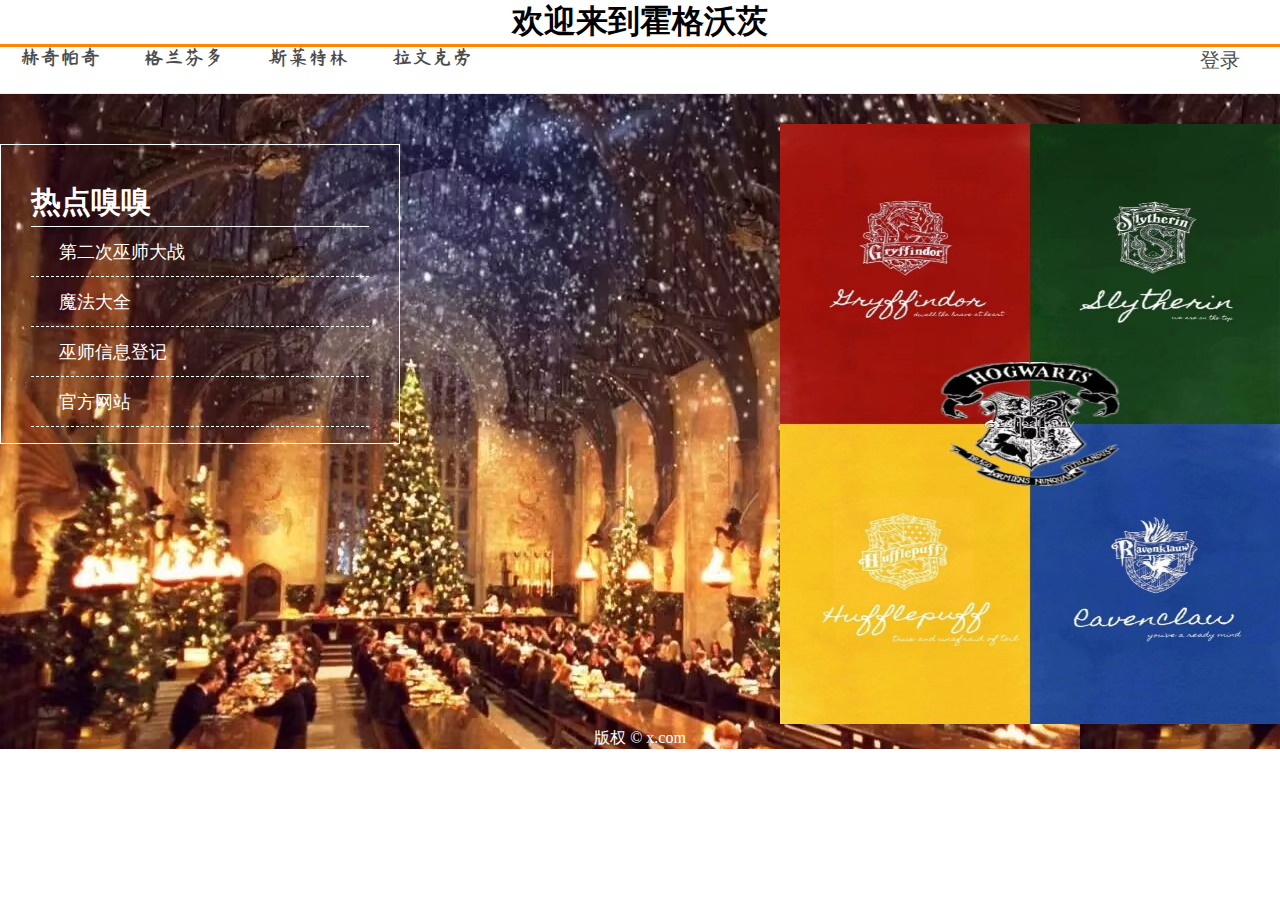
<file: index.html>
<!DOCTYPE html>
<html>

    <head>
        <meta charset="utf-8" />
        <meta name="author" content="cyb">
        <title>霍格沃茨：一段校史</title>
        <link rel="stylesheet" type="text/css" href="css/index.css">
        <meta name="viewport" content="width=device-width, initial-scale=1" />
	</head>

<body>
<h1 style="margin-bottom:0;text-align:center;">欢迎来到霍格沃茨</h1>

<div class="topp">
	<a href="hufflepuff.html" class="web-font" target='__blank'>赫奇帕奇</a>
	<a href="gryffindor.html" class="web-font" target='__blank'>格兰芬多</a>
	<a href="slytherin.html" class="web-font" target='__blank'>斯莱特林</a>
	<a href="ravenclaw.html" class="web-font" target='__blank'>拉文克劳</a>
	<a style="float: right;" href="log.html" class="web-font" target='__blank'>登录</a>
</div>

<div class="container">

<div class="news">
<h2>热点嗅嗅</h2>
<ul>
<li><a href="second.html" target='__blank'>第二次巫师大战</a></li>
<li><a href="magic.html" target='__blank'>魔法大全</a></li>
<li><a href="login.html" target='__blank'>巫师信息登记</a></li>
<li><a href="https://www.wizardingworld.com/" target='__blank'>官方网站</a></li>
</ul>
</div>

<div style="height:auto;width:auto;float:right;margin-top:30px;">
<img src="img/four.jpg" alt="这里是文字提示，当前图片无法载入" width="500" height="600"></div>

<div style="margin-top:0;clear:both;text-align:center;color: white;">
版权 © x.com</div>

</div>
	
</body>
</html>
</file>
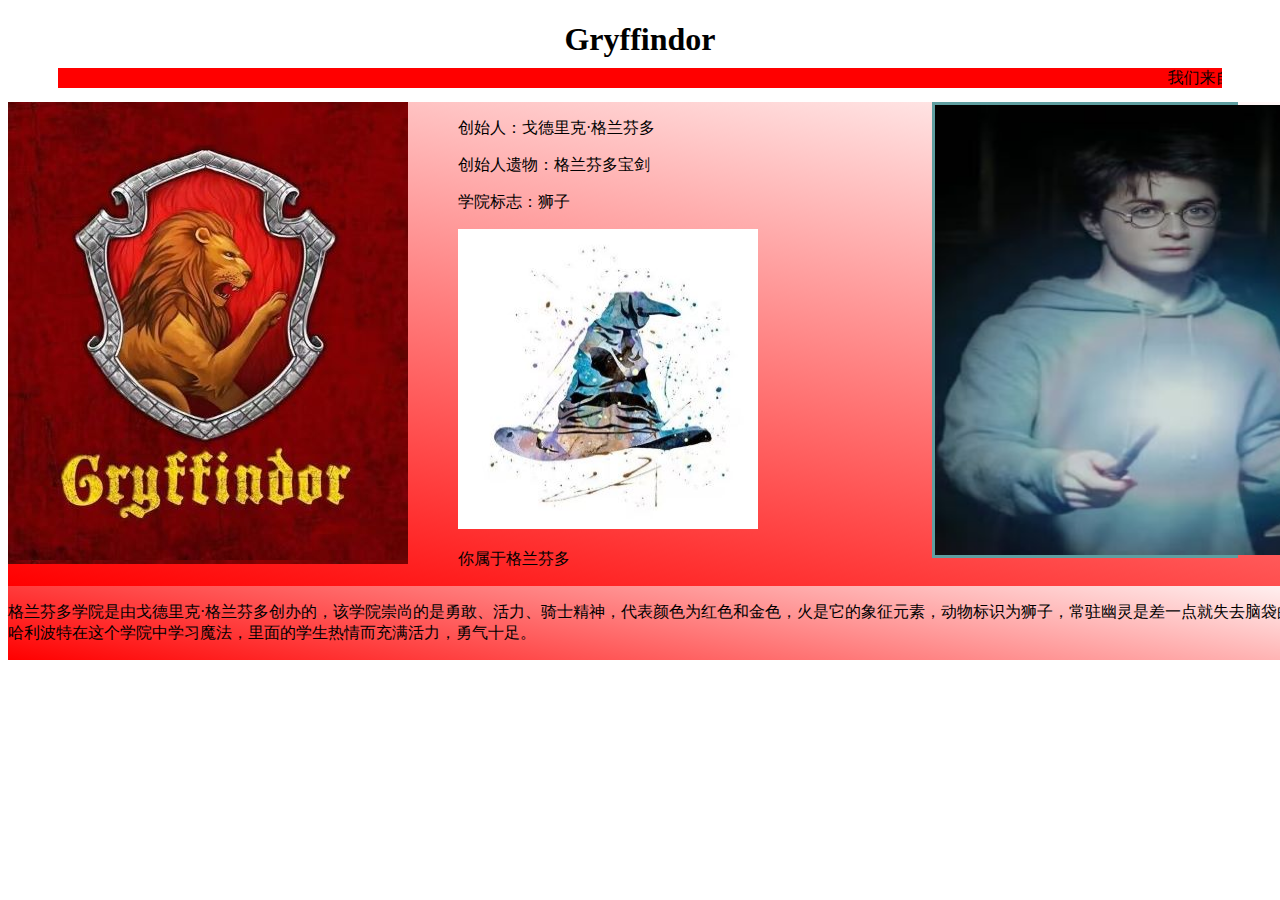
<file: gryffindor.html>
<!DOCTYPE html>
<html>

    <head>
        <meta charset="utf-8" />
        <meta name="author" content="cyb">
        <title>格兰芬多</title>
        <link rel="stylesheet" type="text/css" href="css/four.css">
        <script src="js/four.js"></script>
</head>
<body>
<h1 style="margin-bottom:0;text-align:center;">Gryffindor</h1>
<marquee bgcolor="red" height="20px" vspace="10" hspace="50">
我们来自荒野，我们渴望力量，我们充满理想，我们英勇无畏，我们正义果敢，我们永不言弃，我们是格兰芬多！
</marquee>

<div class="gr clearfix">

<div style="float: left;width: 400px;height: 462px; background-image: url(img/glog.jpg);"></div>

<div style="float:left; margin-left: 50px;">
<p>创始人：戈德里克·格兰芬多</p>
<p>创始人遗物：格兰芬多宝剑</p>
<p>学院标志：狮子</p>
<img src="img/div.jpg" alt="这里是文字提示，当前图片无法载入" width="300" height="300">
<p>你属于格兰芬多</p>
</div>

<div style="float:right; margin-right: 150px;">

  <div>
    <div class="imgBox">
    <img class="img-slide img1" src="img/hl.jpg" alt="1">
    <img class="img-slide img2" src="img/hm.jpg" alt="2">
    <img class="img-slide img3" src="img/ron.jpg" alt="3">
  </div>

</div>

</div>

</div>
<div class="gr clearfix">
<p>格兰芬多学院是由戈德里克·格兰芬多创办的，该学院崇尚的是勇敢、活力、骑士精神，代表颜色为红色和金色，火是它的象征元素，动物标识为狮子，常驻幽灵是差一点就失去脑袋的尼克，主角哈利波特在这个学院中学习魔法，里面的学生热情而充满活力，勇气十足。</p>
</div>
</body>
</html>
</file>
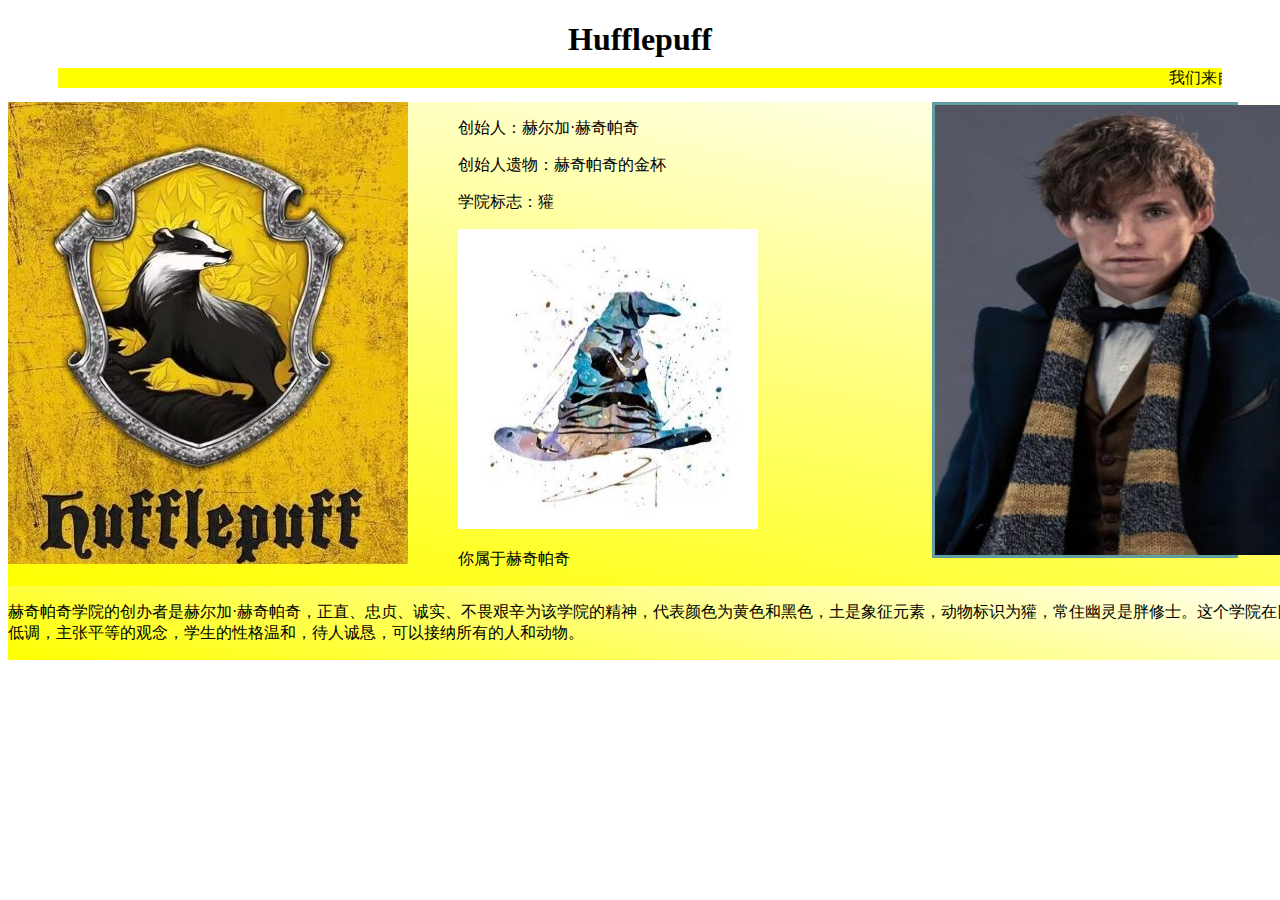
<file: hufflepuff.html>
<!DOCTYPE html>
<html>

    <head>
        <meta charset="utf-8" />
        <meta name="author" content="cyb">
        <title>赫奇帕奇</title>
        <link rel="stylesheet" type="text/css" href="css/four.css">
        <script src="js/four.js"></script>
</head>
<body>
<h1 style="margin-bottom:0;text-align:center;">Hufflepuff</h1>
<marquee bgcolor="yellow" height="20px" vspace="10" hspace="50">
我们来自森林，我们心怀大爱，我们忠于自然，我们正直忠诚，我们坚韧诚实，我们不畏艰险，我们是赫奇帕奇！
</marquee>

<div class="hu clearfix">

<div style="float: left;width: 400px;height: 462px; background-image: url(img/hlog.jpg);"></div>

<div style="float:left; margin-left: 50px;">
<p>创始人：赫尔加·赫奇帕奇</p>
<p>创始人遗物：赫奇帕奇的金杯</p>
<p>学院标志：獾</p>
<img src="img/div.jpg" alt="这里是文字提示，当前图片无法载入" width="300" height="300">
<p>你属于赫奇帕奇</p>
</div>

<div style="float:right; margin-right: 150px;">

  <div>
    <div class="imgBox">
    <img class="img-slide img1" src="img/niute.jpg" alt="1">
    <img class="img-slide img2" src="img/sd.jpg" alt="2">
<!--     <img class="img-slide img3" src="img/xtlx.jpg" alt="3"> -->
  </div>

</div>

</div>

</div>
<div class="hu clearfix">
<p>赫奇帕奇学院的创办者是赫尔加·赫奇帕奇，正直、忠贞、诚实、不畏艰辛为该学院的精神，代表颜色为黄色和黑色，土是象征元素，动物标识为獾，常住幽灵是胖修士。这个学院在四大学院中最低调，主张平等的观念，学生的性格温和，待人诚恳，可以接纳所有的人和动物。</p>
</div>
</body>
</html>
</file>
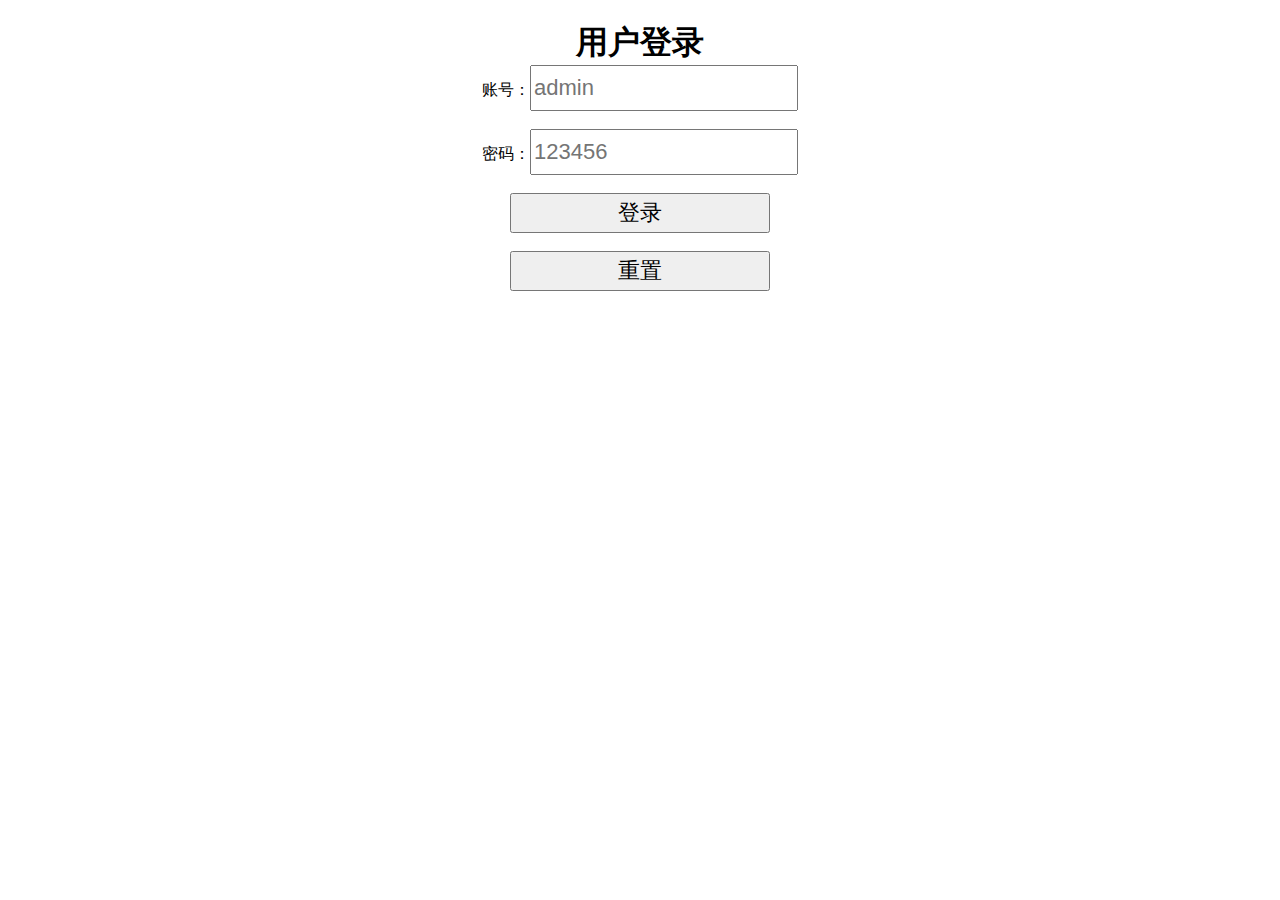
<file: log.html>
<!DOCTYPE html>
<html>
<head>
    <title>登录</title>
    <meta charset="utf-8" />
    <script src="js/jquery-3.6.1.js"></script>
    <script src="js/log.js"></script>
</head>
<body>
<div><h1 style="margin-bottom:0;text-align:center;">用户登录</h1></div>
<div style="float: left;width: 20%;height: 600px;"></div>
<div style="float: left;width: 60%;height: 600px;text-align: center;">
    <from id="from">
        账号：<input id="txt_name" type="text" style="height: 40px; width: 260px;font-size: 22px;" 
        placeholder="admin"/>
        <br><br>
        密码：<input id="txt_pwsd" type="password" style="height: 40px; width: 260px;font-size: 22px;"placeholder="123456"/>
        <br><br>
        <input id="btn_login" type="button" value="登录" style="height: 40px; width: 260px;font-size: 22px;"/>
        <br><br>
        <input id="btn_reset" type="button" value="重置" style="height: 40px; width: 260px;font-size: 22px;"/>
    </from>
</div> 
</body>
</html>
</file>
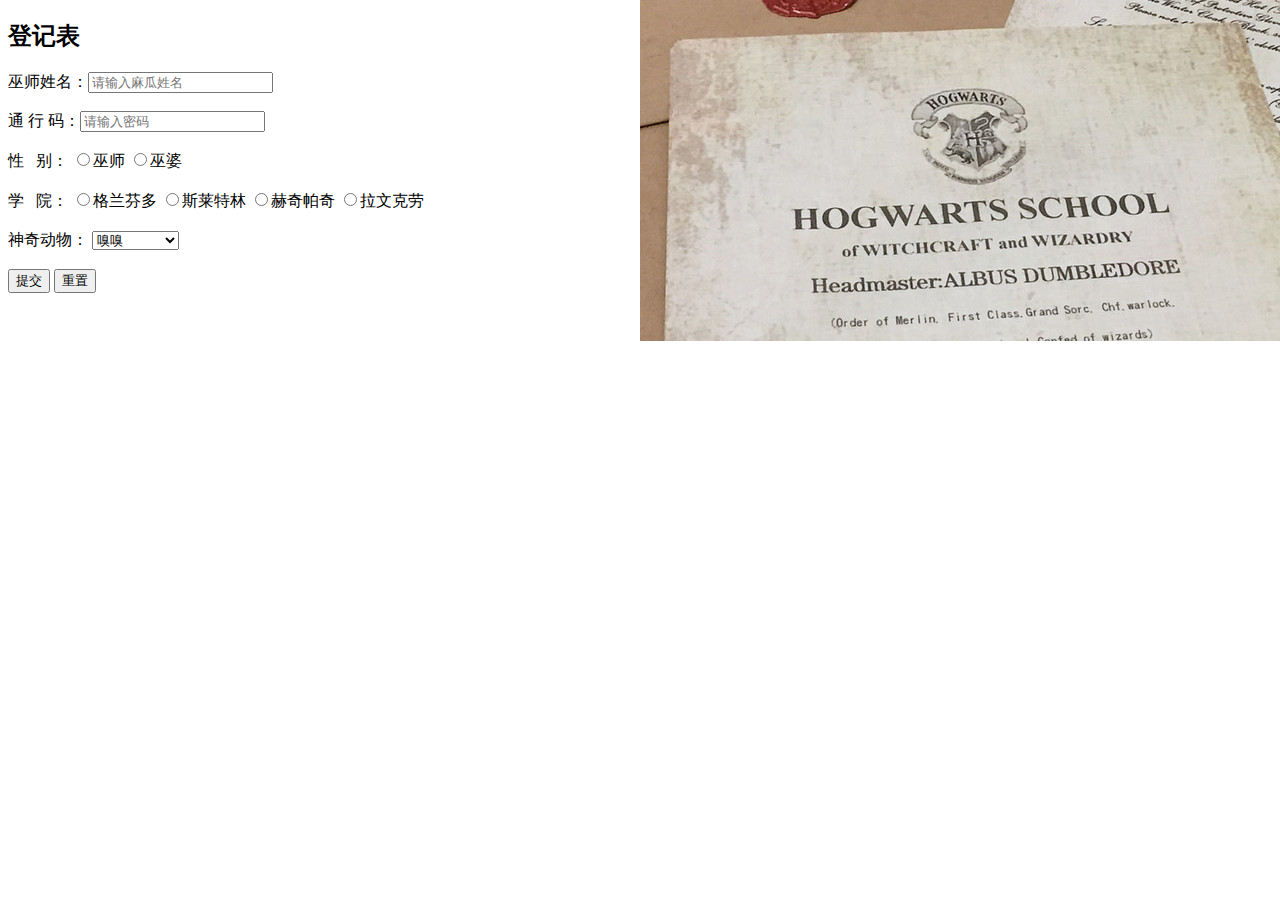
<file: login.html>
<!DOCTYPE html>
<html>

    <head>
        <meta charset="utf-8" />
        <meta name="author" content="cyb">
        <title>魔法部通行证</title>

    <style>
		body 
{
	background-image: url(img/admin.jpg);
	background-repeat:no-repeat;
	background-position:right top;
}
	</style>
    </head>

	<body>
		<form action="">
			
			<h2>登记表</h2>
			巫师姓名：<input type="text" placeholder="请输入麻瓜姓名">
			<br><br>
					
			通&nbsp;行&nbsp;码：<input type="password" placeholder="请输入密码">

			<br><br>
			性&nbsp;&nbsp;&nbsp;别：
			<input type="radio" name="sex">巫师
			<input type="radio" name="sex">巫婆
	
			<br><br>
			学&nbsp;&nbsp;&nbsp;院：
			<input type="radio" name="class">格兰芬多
			<input type="radio" name="class">斯莱特林
			<input type="radio" name="class">赫奇帕奇
			<input type="radio" name="class">拉文克劳

			<br><br>

			神奇动物：
			<select name="神奇动物">
			<option value="嗅嗅">嗅嗅</option>
			<option value="护树罗锅">护树罗锅</option>
			<option value="八眼巨蛛">八眼巨蛛</option>
			<option value="混血猫狸子">混血猫狸子</option>
			</select>

			<br><br>
			<input type="submit" value="提交">
			<input type="reset" value="重置">
		</form>
    </body>

</html>
</file>
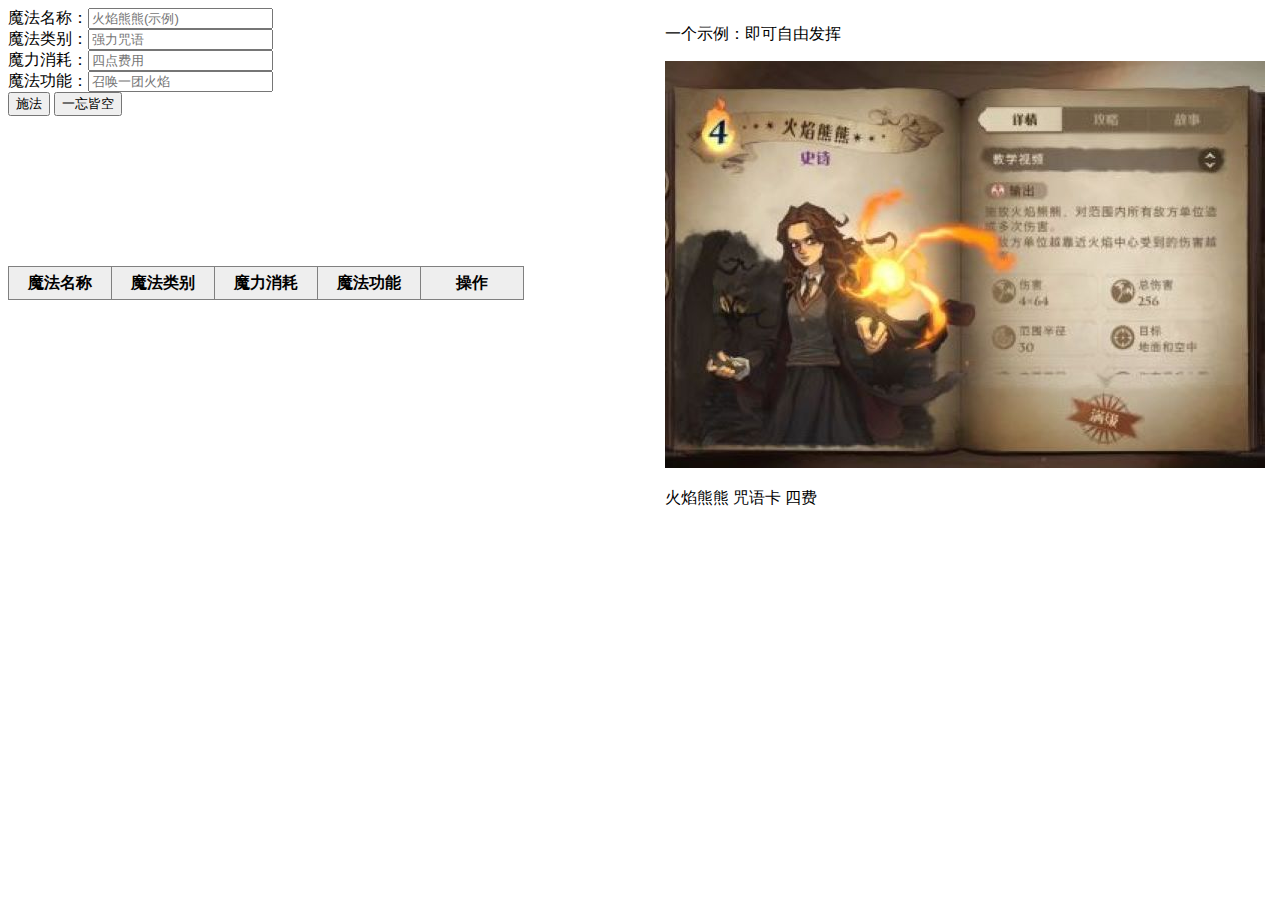
<file: magic.html>
<!DOCTYPE html>
<html>
	<head>
		<meta charset="utf-8">
		<title>魔法大全</title>
		<link rel="stylesheet" type="text/css" href="css/magic.css">
	</head>
	<body>
	<div class="left">
		魔法名称：<input type="text" placeholder="火焰熊熊(示例)"/><br>
		魔法类别：<input type="text" placeholder="强力咒语"/><br>
		魔力消耗：<input type="text" placeholder="四点费用"/><br>
		魔法功能：<input type="text" placeholder="召唤一团火焰"/><br>
		<button type="button" onclick="add()">施法</button>
		<button type="button" onclick="reset()">一忘皆空</button>

		<table border="" cellspacing="" cellpadding="">
			<tr>
				<th>魔法名称</th>
				<th>魔法类别</th>
				<th>魔力消耗</th>
				<th>魔法功能</th>
				<th>操作</th>
			</tr>
		</table>
		</div>
	<div class="right">
	<p>一个示例：即可自由发挥</p>
	<img src="img/fire.jpg">
	<p>火焰熊熊 咒语卡 四费</p>
	</div>

		<script type="text/javascript">
			let myinp = document.querySelectorAll("input")
			let mytab = document.querySelector("table")


			function reset() {
				for (let i = 0; i < myinp.length; i++) {
					myinp[i].value = ""
				}
			}

			function add() {
				let change = true
				let chabtn = document.createElement("input")
				chabtn.setAttribute("type", "button")
				chabtn.setAttribute("value", "修改")

				let delbtn = document.createElement("input")
				delbtn.setAttribute("type", "button")
				delbtn.setAttribute("value", "删除")

				let newtr = document.createElement("tr")
				let newtd1 = document.createElement("td")
				newtd1.innerHTML = myinp[0].value
				let newtd2 = document.createElement("td")
				newtd2.innerHTML = myinp[1].value
				let newtd3 = document.createElement("td")
				newtd3.innerHTML = myinp[2].value
				let newtd4 = document.createElement("td")
				newtd4.innerHTML = myinp[3].value
				let newtd5 = document.createElement("td")


				newtd5.appendChild(chabtn)
				newtd5.appendChild(delbtn)
				newtr.appendChild(newtd1)
				newtr.appendChild(newtd2)
				newtr.appendChild(newtd3)
				newtr.appendChild(newtd4)
				newtr.appendChild(newtd5)
				mytab.appendChild(newtr)

				delbtn.onclick = function() {
					this.parentNode.parentNode.remove()
				}

				chabtn.onclick = function() {
					if (change) {
						for (let i = 0; i < this.parentNode.parentNode.children.length - 1; i++) {
							this.parentNode.parentNode.children[i].innerHTML =
								`<input type="text" value="${this.parentNode.parentNode.children[i].innerHTML}"></input>`
						}
						chabtn.value = "保存"
						change = false
					} else {
						for (let i = 0; i < this.parentNode.parentNode.children.length - 1; i++) {
							this.parentNode.parentNode.children[i].innerHTML = this.parentNode.parentNode.children[i].children[0].value
						}
						chabtn.value = "修改"
						change = true
					}
				}
			}
		</script>
	</body>
</html>
</file>
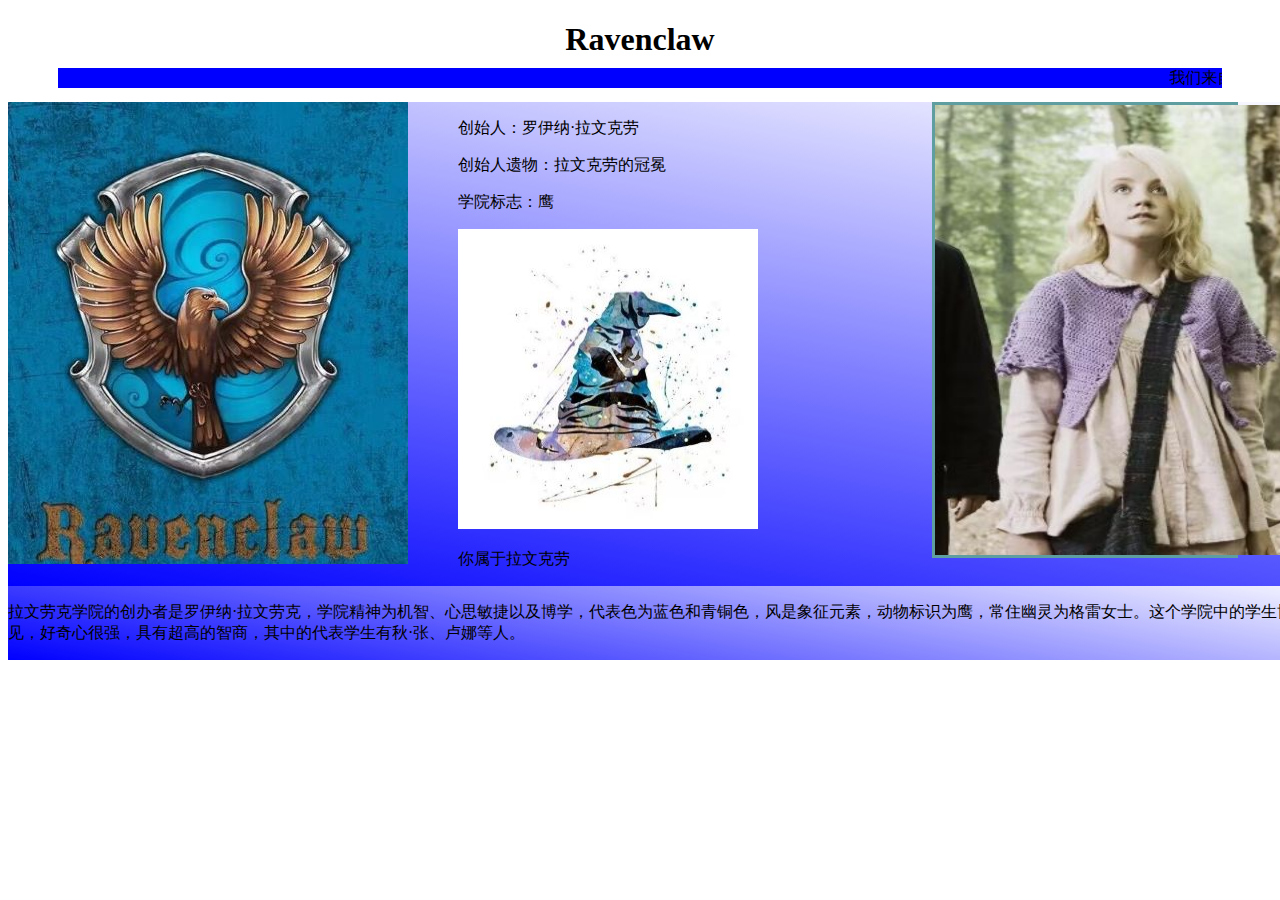
<file: ravenclaw.html>
<!DOCTYPE html>
<html>

    <head>
        <meta charset="utf-8" />
        <meta name="author" content="cyb">
        <title>拉文克劳</title>
        <link rel="stylesheet" type="text/css" href="css/four.css">
        <script src="js/four.js"></script>
</head>
<body>
<h1 style="margin-bottom:0;text-align:center;">Ravenclaw</h1>
<marquee bgcolor="blue" height="20px" vspace="10" hspace="50">
我们来自河畔，我们聪慧过人，我们冷静思考，我们刻骨钻研，我们追求真理，我们永不言弃，我们是拉文克劳！
</marquee>

<div class="rv clearfix">

<div style="float: left;width: 400px;height: 462px; background-image: url(img/rlog.jpg);"></div>

<div style="float:left; margin-left: 50px;">
<p>创始人：罗伊纳·拉文克劳</p>
<p>创始人遗物：拉文克劳的冠冕</p>
<p>学院标志：鹰</p>
<img src="img/div.jpg" alt="这里是文字提示，当前图片无法载入" width="300" height="300">
<p>你属于拉文克劳</p>
</div>

<div style="float:right; margin-right: 150px;">

  <div>
    <div class="imgBox">
    <img class="img-slide img1" src="img/luna.jpg" alt="1">
    <img class="img-slide img2" src="img/qz.jpg" alt="2">
<!--     <img class="img-slide img3" src="img/xtlx.jpg" alt="3"> -->
  </div>

</div>

</div>

</div>
<div class="rv clearfix">
<p>拉文劳克学院的创办者是罗伊纳·拉文劳克，学院精神为机智、心思敏捷以及博学，代表色为蓝色和青铜色，风是象征元素，动物标识为鹰，常住幽灵为格雷女士。这个学院中的学生博学而有远见，好奇心很强，具有超高的智商，其中的代表学生有秋·张、卢娜等人。</p>
</div>
</body>
</html>
</file>
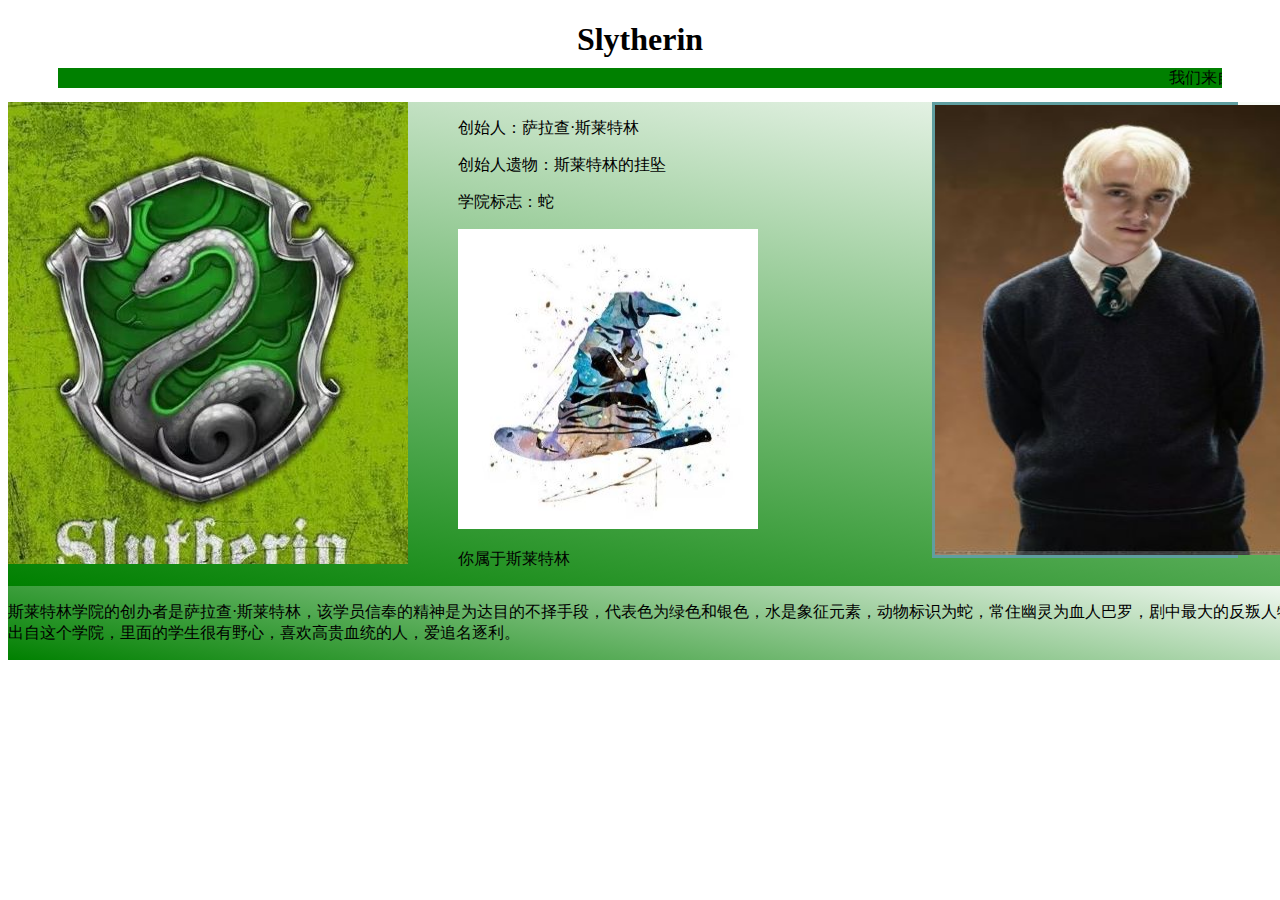
<file: slytherin.html>
<!DOCTYPE html>
<html>

    <head>
        <meta charset="utf-8" />
        <meta name="author" content="cyb">
        <title>斯莱特林</title>
        <link rel="stylesheet" type="text/css" href="css/four.css">
        <script src="js/four.js"></script>
</head>
<body>
<h1 style="margin-bottom:0;text-align:center;">Slytherin</h1>
<marquee bgcolor="green" height="20px" vspace="10" hspace="50">
我们来自泥潭，我们渴望权力，我们充满野心，我们强大冷静，我们优雅自持，我们从不后悔，我们是斯莱特林！
</marquee>

<div class="sl clearfix">

<div style="float: left;width: 400px;height: 462px; background-image: url(img/slog.jpg);"></div>

<div style="float:left; margin-left: 50px;">
<p>创始人：萨拉查·斯莱特林</p>
<p>创始人遗物：斯莱特林的挂坠</p>
<p>学院标志：蛇</p>
<img src="img/div.jpg" alt="这里是文字提示，当前图片无法载入" width="300" height="300">
<p>你属于斯莱特林</p>
</div>

<div style="float:right; margin-right: 150px;">

  <div>
    <div class="imgBox">
    <img class="img-slide img1" src="img/dro.jpg" alt="1">
    <img class="img-slide img2" src="img/tom.jpg" alt="2">
<!--     <img class="img-slide img3" src="img/xtlx.jpg" alt="3"> -->
  </div>

</div>

</div>

</div>
<div class="sl clearfix">
<p>斯莱特林学院的创办者是萨拉查·斯莱特林，该学员信奉的精神是为达目的不择手段，代表色为绿色和银色，水是象征元素，动物标识为蛇，常住幽灵为血人巴罗，剧中最大的反叛人物伏地魔就是出自这个学院，里面的学生很有野心，喜欢高贵血统的人，爱追名逐利。</p>
</div>
</body>
</html>
</file>
<file: css/index.css>
*{
  margin: 0;
  padding: 0;
  box-sizing: border-box;
}

.topp{
  height: 50px;
  border-top: 3px solid #ff8500;
  border-bottom: 1px solid #edeef0;
}

.topp a{
  width: 120px;
  height: 45px;
  display: inline-block;
  text-align: center;
  font-size: 20px;
  color: #4c4c4c;
  text-decoration: none;
}

.topp a:hover{
  background-color: #edeef0;
  color: #ff8400;
}

@font-face {
  font-family: "webfont";
  font-display: swap;
  src: url('webfont.eot'); /* IE9 */
  src: url('webfont.eot?#iefix') format('embedded-opentype'), /* IE6-IE8 */
  url('webfont.woff2') format('woff2'),
  url('webfont.woff') format('woff'), /* chrome、firefox */
  url('webfont.ttf') format('truetype'), /* chrome、firefox、opera、Safari, Android, iOS 4.2+*/
  url('webfont.svg#webfont') format('svg'); /* iOS 4.1- */
}

.web-font {
  font-family: "webfont" !important;
  font-size: 18px;
  font-style: normal;
  -webkit-font-smoothing: antialiased;
  -moz-osx-font-smoothing: grayscale;
}

.container{
  border-top: 9px;
  width: 100%;
  height: 100%;
  background-image: url(../img/litang.jpg);
}

ul{
  list-style: none;
}

.news{
  float: left;
  width: 400px;
  height: 300px;
  border: 1px solid white;
  margin: 50px auto;
  padding: 42px 30px 0;
}

.news h2{
  color: white;
  border-bottom: 1px solid white;
  font-size: 30px;
  line-height: 1;
  padding-bottom: 9px;
}

.news li{
  height: 50px;
  border-bottom: 1px dashed white;
  padding-left: 28px;
  line-height: 50px;
}

.news a{
  text-decoration: none;
  color: white;
  font-size: 18px;
}
</file>
<file: css/four.css>
.gr{
    width: 1380px;
     background:linear-gradient(10deg, red, white);
    margin: 0 auto;
    }

.hu{
    width: 1380px;
     background:linear-gradient(10deg, yellow, white);
    margin: 0 auto;
    }

.sl{
    width: 1380px;
     background:linear-gradient(10deg, green, white);
    margin: 0 auto;
    }

.rv{
    width: 1380px;
     background:linear-gradient(10deg, blue, white);
    margin: 0 auto;
    }

.clearfix:before, 
.clearfix:after {
content: " ";
display: table;
}
.clearfix:after { 
clear: both; 
}

.cont{
  float: left;
}

    .topp{
  height: 50px;
  border-top: 3px solid #ff8500;
  border-bottom: 1px solid #edeef0;
}

.topp a{
  width: 120px;
  height: 45px;
  display: inline-block;
  text-align: center;
  font-size: 20px;
  color: #4c4c4c;
  text-decoration: none;
}

.topp a:hover{
  background-color: #edeef0;
  color: #ff8400;
}

.imgBox{
            border:solid cadetblue;
            width: 300px;
            height: 450px;
            margin: 0 auto;

        }

    .imgBox img{
            width: 400px;
            height: 450px;
            margin: 0 auto;
          /*  padding-top: 30px;*/
        }

        .img1{
            display: block;
        }

        .img2{
            display: none;
        }

        .img3{
            display: none;
        }
</file>
<file: css/magic.css>
table {
	margin-top: 150px;
	border-collapse: collapse;
	}

th {
	background-color: #eee;
	width: 100px;
	height: 30px;
	}

td {
	height: 30px;
	}

.left{float:left; width:48%;height:600px;}
.right{float:right;width:48%;height:600px;}
</file>
